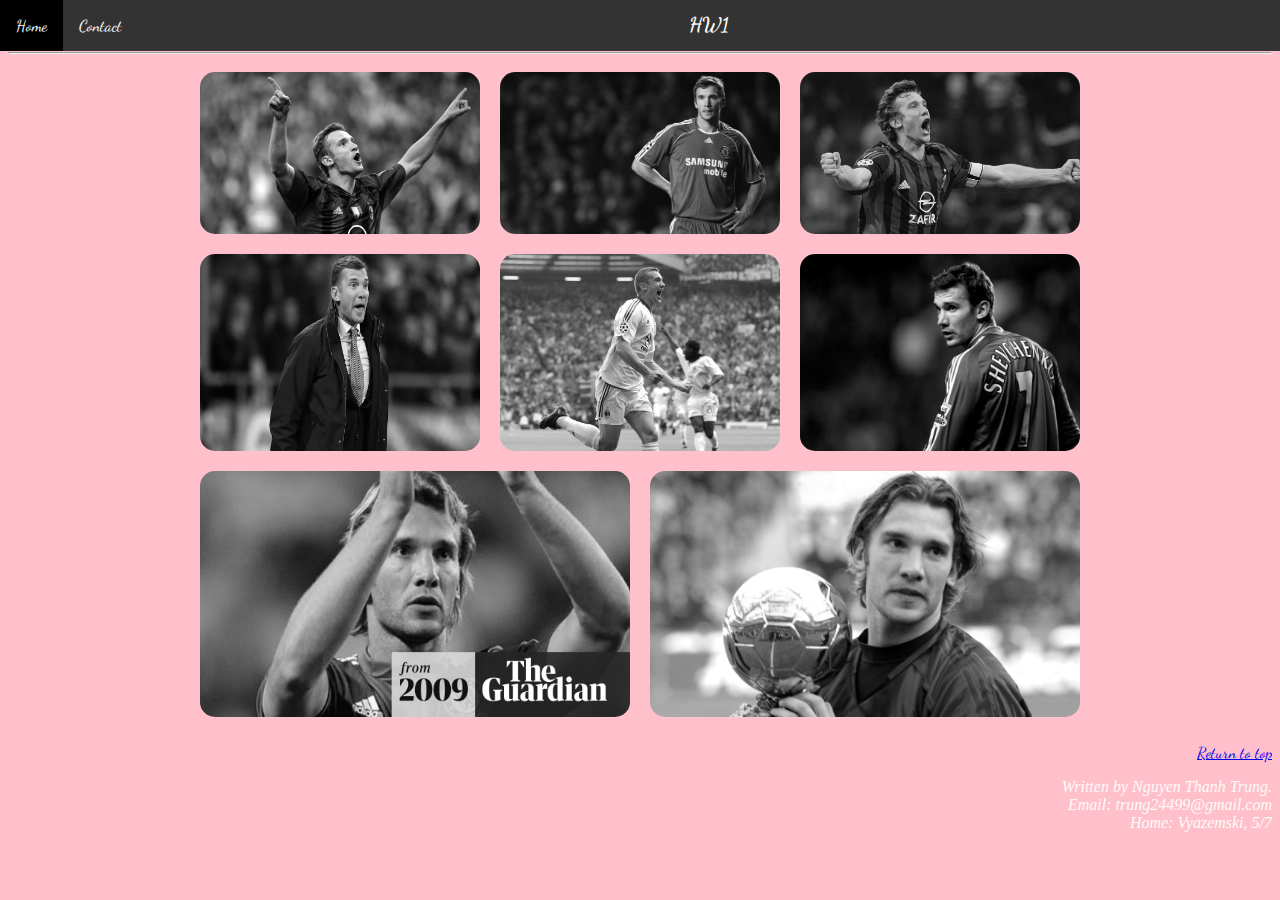
<file: index.html>
<!DOCTYPE html>
<html lang="en" style="background-color: pink;">
    <head>
        <title>HW1</title>
        <style>
            @import url("https://fonts.googleapis.com/css2?family=Dancing+Script:wght@600&display=swap");
        </style>
        <link rel="stylesheet" href="style.css">
    </head>
    <body>
        <header style="font-family: 'Dancing Script', cursive;">
            <ul>
                <li><a href="index.html">Home</a></li>
                <li><a href="#Contact">Contact</a></li>
                <h1 style="text-align: center; color: white;">HW1</h1>
            </ul>
        </header>
        <br>
        <br>
        <hr>
        <div id="thuVienAnh">
            <div class="Anh">
                <a href="Sheva.html">
                    <img class="zoom" src="Anh/shev1.jpg" alt="shev1" title="Shevchenko">
                </a>
            </div>
            <div class="Anh">
                <a href="Sheva.html">
                    <img class="zoom" src="Anh/shev2.jpg" alt="shev1" title="Shevchenko">
                </a>
            </div>
            <div class="Anh">
                <a href="Sheva.html">
                    <img class="zoom" src="Anh/shev3.jpeg" alt="shev1" title="Shevchenko">
                </a>
            </div>
            <div class="Anh">
                <a href="Sheva.html">
                    <img class="zoom" src="Anh/shev4.jpg" alt="shev1" title="Shevchenko">
                </a>
            </div>
            <div class="Anh">
                <a href="Sheva.html">
                    <img class="zoom" src="Anh/shev5.jpg" alt="shev1" title="Shevchenko">
                </a>
            </div>
            <div class="Anh">
                <a href="Sheva.html">
                    <img class="zoom" src="Anh/shev6.jpg" alt="shev1" title="Shevchenko">
                </a>
            </div>
            <div class="Anh">
                <a href="Sheva.html">
                    <img class="zoom" src="Anh/shev7.jpg" alt="shev1" title="Shevchenko">
                </a>
            </div>
            <div class="Anh">
                <a href="Sheva.html">
                    <img class="zoom" src="Anh/shev8.jpg" alt="shev1" title="Shevchenko">
                </a>
            </div>
        </div>

        <div class="zoom"></div>
        
        <footer id="Contact">
            <a href="#top"><p style="text-align: right; font-family: 'Dancing Script', cursive;">Return to top</p></a>
            <address style="text-align: right; color:snow">
                Written by Nguyen Thanh Trung.<br>
                Email: trung24499@gmail.com<br>
                Home: Vyazemski, 5/7
            </address>
        </footer>
    </body>
</html>
</file>
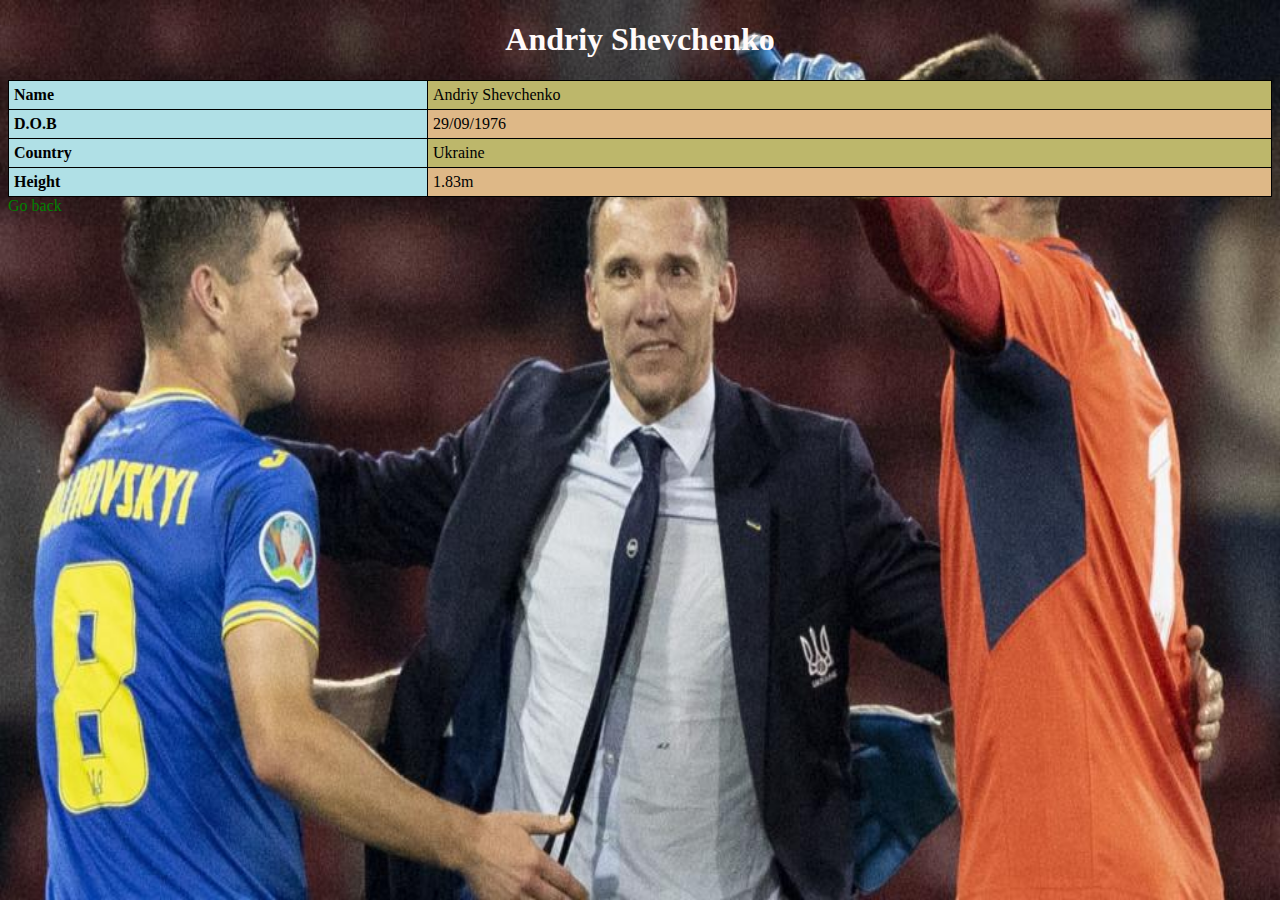
<file: Sheva.html>
<!DOCTYPE html>
<html style="background-image: url(Anh/shev9.jpg); background-repeat: no-repeat; background-attachment: fixed; background-size: 100% 100%;">
    <head>
        <title>Shevchenko</title>
        <style>
            table, th, td {
                border: 1px solid black;
                border-collapse: collapse;
            }
            th, td {
                padding: 5px;
                text-align: left;    
            }
            #tb1{
                width: 100%;
            }
            #tb1 tr:nth-child(even){
                background-color: burlywood;
            }
            #tb1 tr:nth-child(odd){
                background-color: darkkhaki;
            }
            #tb1 th{
                background-color: powderblue;
                color: black;
            }
            a:link{
                color: green;
                background-color: transparent;
                text-decoration: none;
            }
            a:visited {
                color: pink;
                background-color: transparent;
                text-decoration: none;
            }

            a:hover {
                color: red;
                background-color: transparent;
                text-decoration: underline;
            }

            a:active {
                color: yellow;
                background-color: transparent;
                text-decoration: underline;
            }
        </style>
    </head>
    <body>
        <h1 style="font-family: fantasy; text-align: center; color: snow;">Andriy Shevchenko</h1>
        <div>
            <table id="tb1">
                <tr>
                    <th>Name</th>
                    <td>Andriy Shevchenko</td>
                </tr>
                <tr>
                    <th>D.O.B</th>
                    <td>29/09/1976</td>
                </tr>
                <tr>
                    <th>Country</th>
                    <td>Ukraine</td>
                </tr>
                <tr>
                    <th>Height</th>
                    <td>1.83m</td>
                </tr>
            </table>
        </div>
        <div>
            <a href="index.html">Go back</a>
        </div>
    </body>
</html>
</file>
<file: style.css>
header{
    background-color: greenyellow;
    position: fixed;
    top: 0;
    left: 0;
    width: 100%
}
h1{
    text-align: center;
    color: snow;
    font-size: 20px;
}

#thuVienAnh{
    margin: auto;
    width: 900px;
    display: flex;
    flex-direction: row;
    flex-wrap: wrap;
}
.Anh{
    margin: 10px;
    flex-basis: 270px;
    flex-grow: 1;
}
img{
    max-width: 100%;
    max-height: 100%;
    min-height: 100%;
    border-radius: 15px;
    filter: grayscale();
}
.Anh:hover img {
    filter: none;
    
}

ul{
    list-style-type: none;
    margin: 0;
    padding: 0;
    overflow: hidden;
    background-color: #333333;
}
li{
    float: left;
}
li a{
    display: block;
    color: white;
    text-align: center;
    padding: 16px;
    text-decoration: none;
}
li a:hover{
    background-color: black;
}

.zoom {
    transition: transform 0.4s, filter 0.4s ease-in-out;
    margin: 0 auto;
  }
.zoom:hover {
    transform: scale(1.1); 
}
</file>
